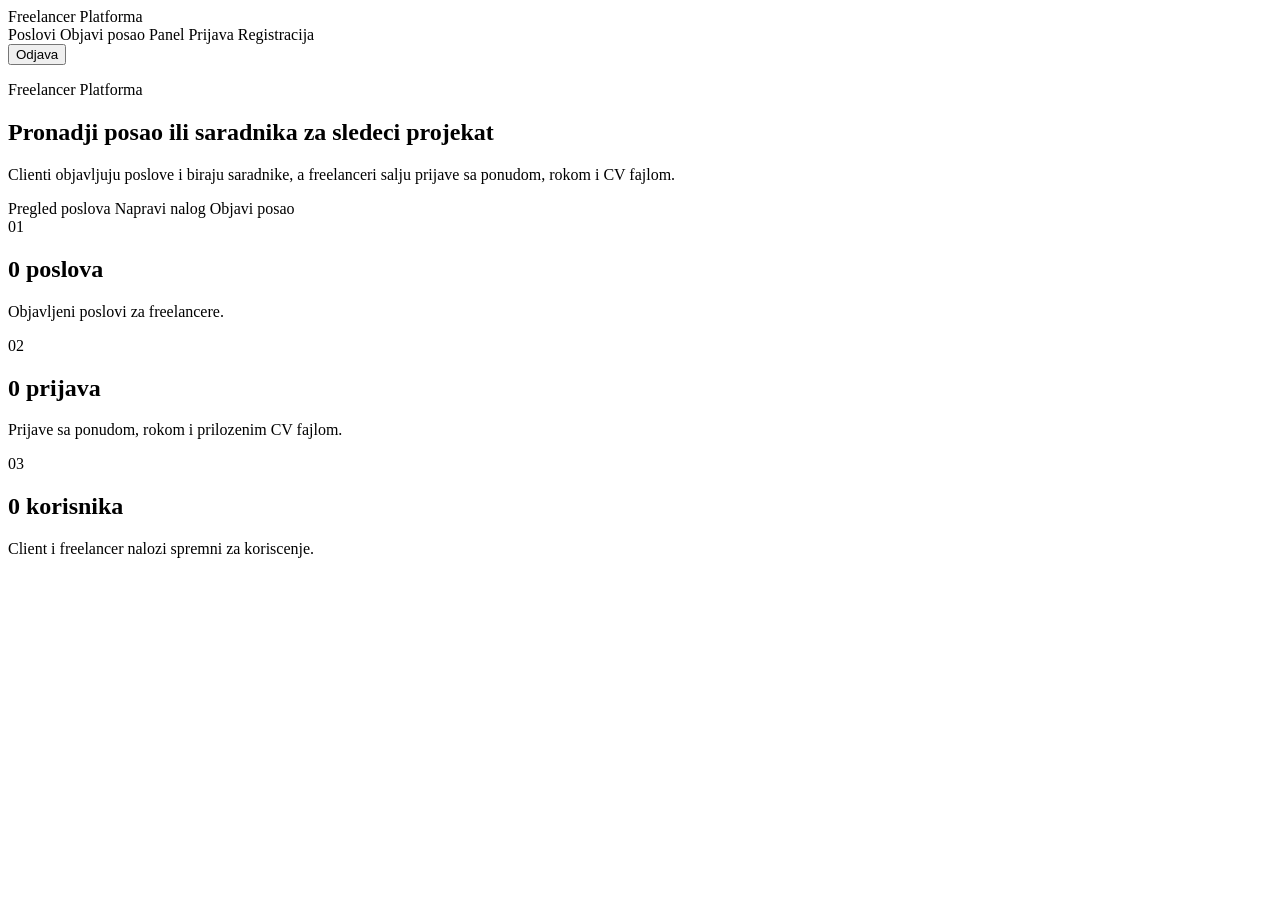
<file: src/main/resources/templates/index.html>
<!DOCTYPE html>
<html lang="sr" xmlns:th="http://www.thymeleaf.org">
<head>
    <meta charset="UTF-8">
    <meta name="viewport" content="width=device-width, initial-scale=1.0">
    <title th:text="${pageTitle}">Freelancer Platforma</title>
    <link rel="stylesheet" th:href="@{/css/main.css}">
</head>
<body>
<header class="topbar">
    <a class="brand" th:href="@{/}" th:text="${appName}">Freelancer Platforma</a>
    <nav class="nav">
        <a th:href="@{/jobs}">Poslovi</a>
        <a th:if="${currentUser != null and currentUser.client}" th:href="@{/jobs/new}">Objavi posao</a>
        <a th:if="${currentUser != null}" th:href="@{/dashboard}">Panel</a>
        <a th:if="${currentUser == null}" th:href="@{/login}">Prijava</a>
        <a th:if="${currentUser == null}" th:href="@{/register}">Registracija</a>
        <form th:if="${currentUser != null}" method="post" th:action="@{/logout}">
            <button class="nav-button" type="submit">Odjava</button>
        </form>
    </nav>
</header>

<main class="page-shell">
    <section class="intro">
        <p class="eyebrow">Freelancer Platforma</p>
        <h1>Pronadji posao ili saradnika za sledeci projekat</h1>
        <p>Clienti objavljuju poslove i biraju saradnike, a freelanceri salju prijave sa ponudom, rokom i CV fajlom.</p>
        <div class="actions">
            <a class="button primary" th:href="@{/jobs}">Pregled poslova</a>
            <a class="button secondary" th:if="${currentUser == null}" th:href="@{/register}">Napravi nalog</a>
            <a class="button secondary" th:if="${currentUser != null and currentUser.client}" th:href="@{/jobs/new}">Objavi posao</a>
        </div>
    </section>

    <section class="status-grid" aria-label="Status implementacije">
        <article>
            <span>01</span>
            <h2 th:text="${jobCount} + ' poslova'">0 poslova</h2>
            <p>Objavljeni poslovi za freelancere.</p>
        </article>
        <article>
            <span>02</span>
            <h2 th:text="${proposalCount} + ' prijava'">0 prijava</h2>
            <p>Prijave sa ponudom, rokom i prilozenim CV fajlom.</p>
        </article>
        <article>
            <span>03</span>
            <h2 th:text="${userCount} + ' korisnika'">0 korisnika</h2>
            <p>Client i freelancer nalozi spremni za koriscenje.</p>
        </article>
    </section>
</main>
</body>
</html>
</file>
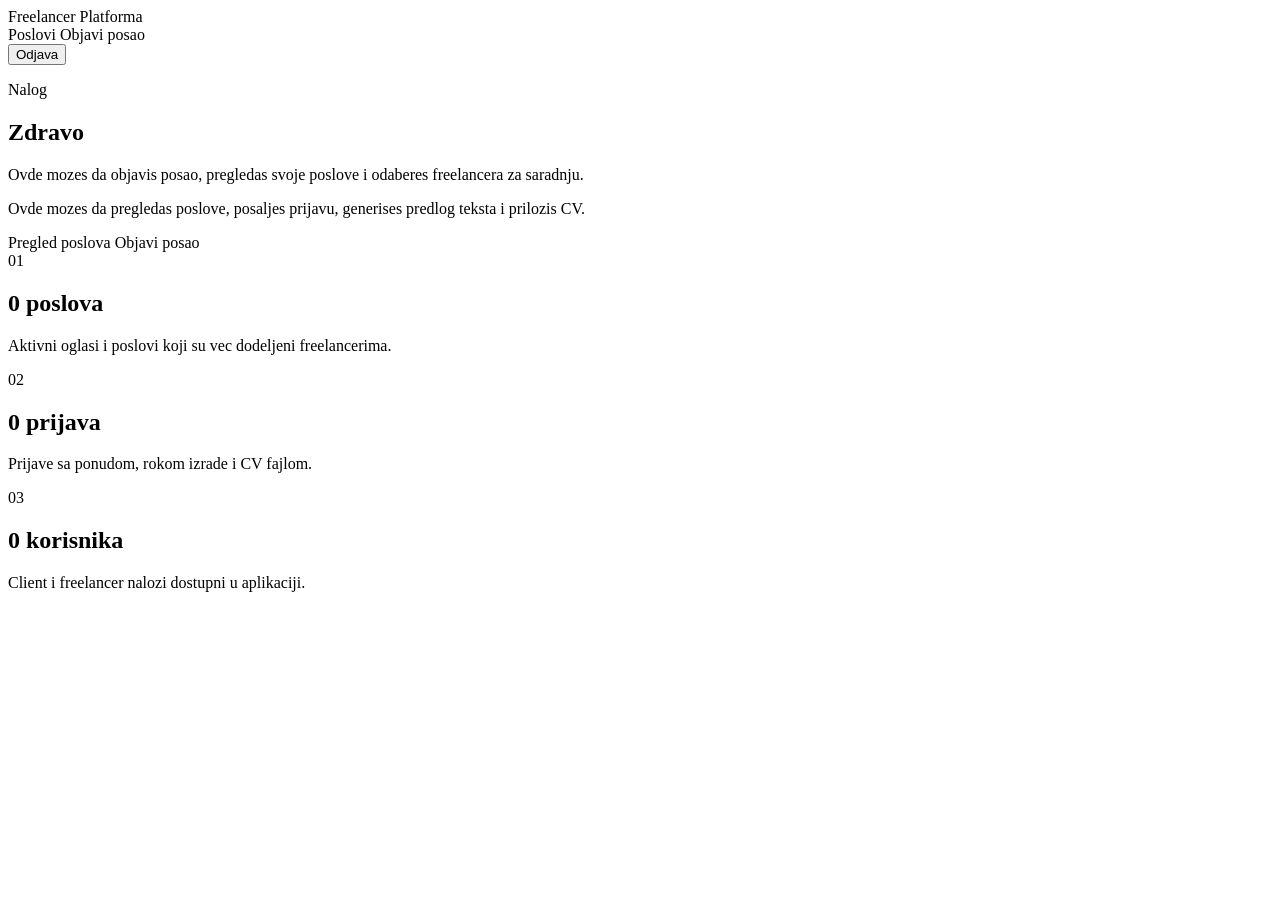
<file: src/main/resources/templates/dashboard.html>
<!DOCTYPE html>
<html lang="sr" xmlns:th="http://www.thymeleaf.org">
<head>
    <meta charset="UTF-8">
    <meta name="viewport" content="width=device-width, initial-scale=1.0">
    <title th:text="${pageTitle}">Kontrolna tabla</title>
    <link rel="stylesheet" th:href="@{/css/main.css}">
</head>
<body>
<header class="topbar">
    <a class="brand" th:href="@{/}" th:text="${appName}">Freelancer Platforma</a>
    <nav class="nav">
        <a th:href="@{/jobs}">Poslovi</a>
        <a th:if="${currentUser.client}" th:href="@{/jobs/new}">Objavi posao</a>
        <form method="post" th:action="@{/logout}">
            <button class="nav-button" type="submit">Odjava</button>
        </form>
    </nav>
</header>

<main class="page-shell">
    <section class="intro">
        <p class="eyebrow" th:text="${currentUser.client ? 'Client nalog' : 'Freelancer nalog'}">Nalog</p>
        <h1 th:text="'Zdravo, ' + ${currentUser.fullName}">Zdravo</h1>
        <p th:if="${currentUser.client}">Ovde mozes da objavis posao, pregledas svoje poslove i odaberes freelancera za saradnju.</p>
        <p th:if="${currentUser.freelancer}">Ovde mozes da pregledas poslove, posaljes prijavu, generises predlog teksta i prilozis CV.</p>
        <div class="actions">
            <a class="button primary" th:href="@{/jobs}">Pregled poslova</a>
            <a class="button secondary" th:if="${currentUser.client}" th:href="@{/jobs/new}">Objavi posao</a>
        </div>
    </section>

    <section class="status-grid" aria-label="Pregled stanja">
        <article>
            <span>01</span>
            <h2 th:text="${jobCount} + ' poslova'">0 poslova</h2>
            <p>Aktivni oglasi i poslovi koji su vec dodeljeni freelancerima.</p>
        </article>
        <article>
            <span>02</span>
            <h2 th:text="${proposalCount} + ' prijava'">0 prijava</h2>
            <p>Prijave sa ponudom, rokom izrade i CV fajlom.</p>
        </article>
        <article>
            <span>03</span>
            <h2 th:text="${userCount} + ' korisnika'">0 korisnika</h2>
            <p>Client i freelancer nalozi dostupni u aplikaciji.</p>
        </article>
    </section>
</main>
</body>
</html>
</file>
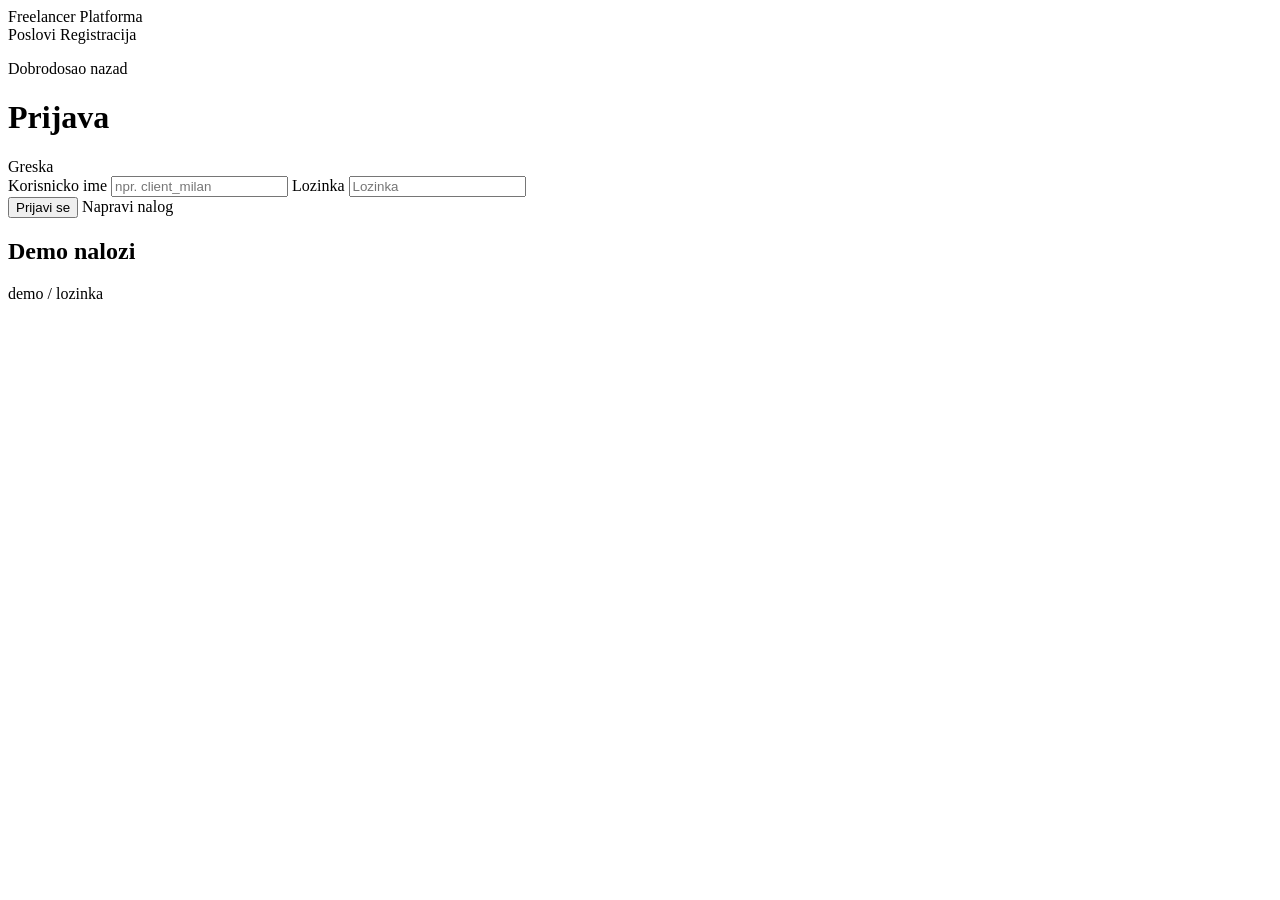
<file: src/main/resources/templates/auth/login.html>
<!DOCTYPE html>
<html lang="sr" xmlns:th="http://www.thymeleaf.org">
<head>
    <meta charset="UTF-8">
    <meta name="viewport" content="width=device-width, initial-scale=1.0">
    <title th:text="${pageTitle}">Prijava</title>
    <link rel="stylesheet" th:href="@{/css/main.css}">
</head>
<body>
<header class="topbar">
    <a class="brand" th:href="@{/}" th:text="${appName}">Freelancer Platforma</a>
    <nav class="nav">
        <a th:href="@{/jobs}">Poslovi</a>
        <a th:href="@{/register}">Registracija</a>
    </nav>
</header>

<main class="page-shell narrow">
    <div class="page-header">
        <div>
            <p class="eyebrow">Dobrodosao nazad</p>
            <h1>Prijava</h1>
        </div>
    </div>

    <div th:if="${errorMessage}" class="alert" th:text="${errorMessage}">Greska</div>

    <form class="form-panel" method="post" th:object="${loginForm}" th:action="@{/login}">
        <label>
            Korisnicko ime
            <input type="text" th:field="*{username}" placeholder="npr. client_milan">
        </label>

        <label>
            Lozinka
            <input type="password" th:field="*{password}" placeholder="Lozinka">
        </label>

        <div class="form-actions">
            <button class="button primary" type="submit">Prijavi se</button>
            <a class="button secondary" th:href="@{/register}">Napravi nalog</a>
        </div>
    </form>

    <section class="helper-panel">
        <h2>Demo nalozi</h2>
        <p th:each="account : ${demoAccounts}" th:text="${account}">demo / lozinka</p>
    </section>
</main>
</body>
</html>
</file>
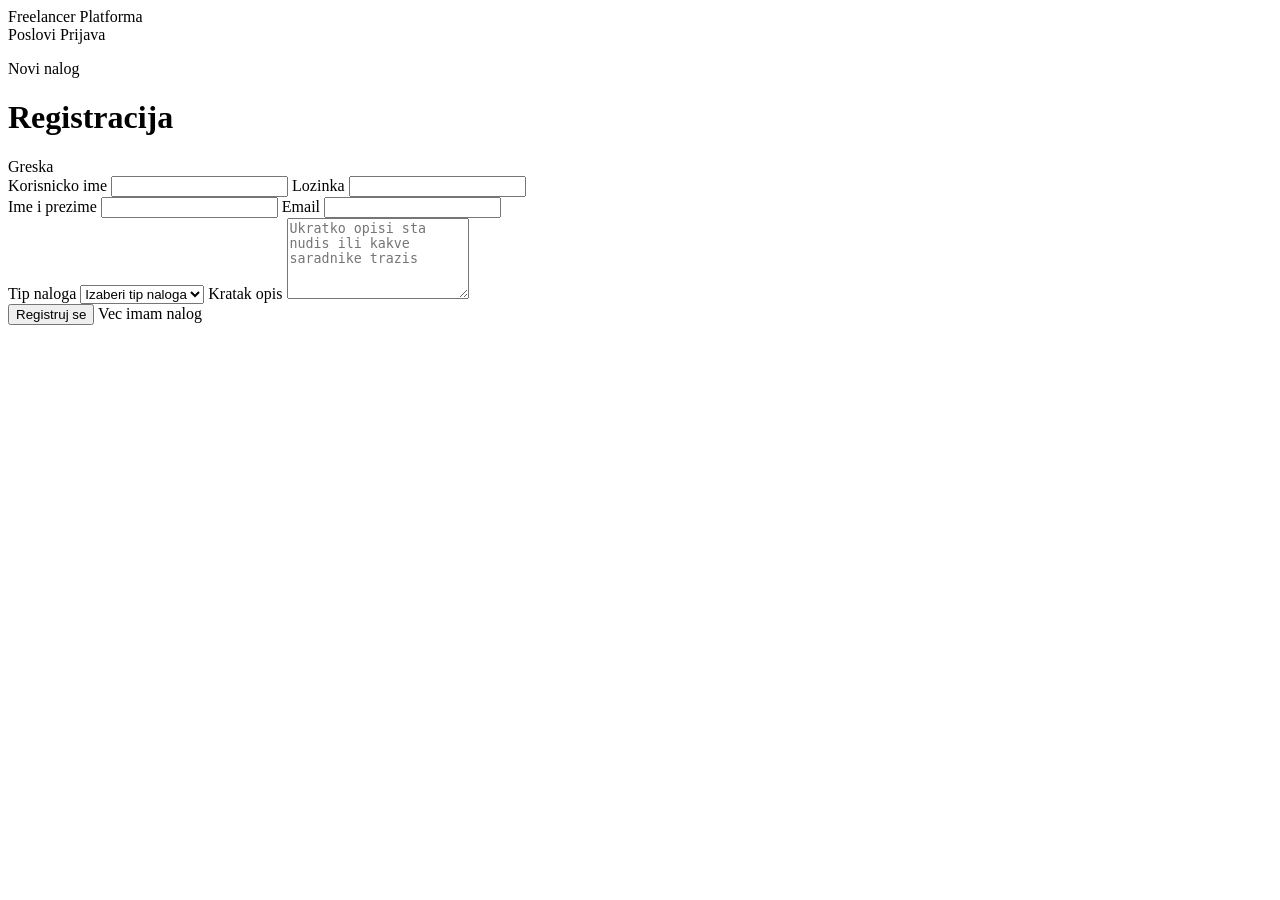
<file: src/main/resources/templates/auth/register.html>
<!DOCTYPE html>
<html lang="sr" xmlns:th="http://www.thymeleaf.org">
<head>
    <meta charset="UTF-8">
    <meta name="viewport" content="width=device-width, initial-scale=1.0">
    <title th:text="${pageTitle}">Registracija</title>
    <link rel="stylesheet" th:href="@{/css/main.css}">
</head>
<body>
<header class="topbar">
    <a class="brand" th:href="@{/}" th:text="${appName}">Freelancer Platforma</a>
    <nav class="nav">
        <a th:href="@{/jobs}">Poslovi</a>
        <a th:href="@{/login}">Prijava</a>
    </nav>
</header>

<main class="page-shell narrow">
    <div class="page-header">
        <div>
            <p class="eyebrow">Novi nalog</p>
            <h1>Registracija</h1>
        </div>
    </div>

    <div th:if="${errorMessage}" class="alert" th:text="${errorMessage}">Greska</div>

    <form class="form-panel" method="post" th:object="${registerForm}" th:action="@{/register}">
        <div class="form-grid">
            <label>
                Korisnicko ime
                <input type="text" th:field="*{username}">
            </label>

            <label>
                Lozinka
                <input type="password" th:field="*{password}">
            </label>
        </div>

        <div class="form-grid">
            <label>
                Ime i prezime
                <input type="text" th:field="*{fullName}">
            </label>

            <label>
                Email
                <input type="email" th:field="*{email}">
            </label>
        </div>

        <label>
            Tip naloga
            <select th:field="*{role}">
                <option value="">Izaberi tip naloga</option>
                <option th:each="role : ${roles}"
                        th:value="${role}"
                        th:text="${role.name() == 'CLIENT' ? 'Client' : 'Freelancer'}">Tip</option>
            </select>
        </label>

        <label>
            Kratak opis
            <textarea rows="5" th:field="*{profileSummary}" placeholder="Ukratko opisi sta nudis ili kakve saradnike trazis"></textarea>
        </label>

        <div class="form-actions">
            <button class="button primary" type="submit">Registruj se</button>
            <a class="button secondary" th:href="@{/login}">Vec imam nalog</a>
        </div>
    </form>
</main>
</body>
</html>
</file>
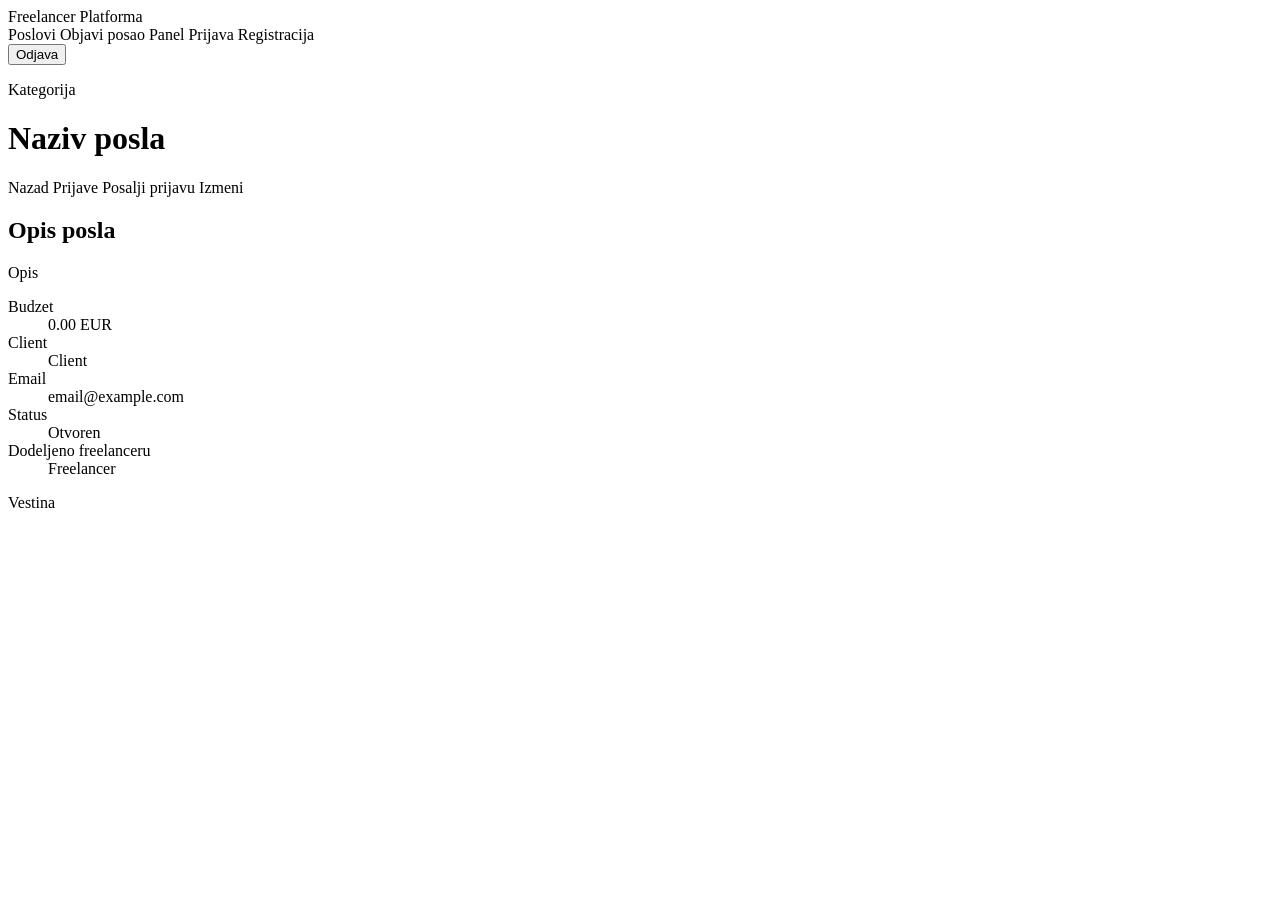
<file: src/main/resources/templates/jobs/details.html>
<!DOCTYPE html>
<html lang="sr" xmlns:th="http://www.thymeleaf.org">
<head>
    <meta charset="UTF-8">
    <meta name="viewport" content="width=device-width, initial-scale=1.0">
    <title th:text="${pageTitle}">Detalji posla</title>
    <link rel="stylesheet" th:href="@{/css/main.css}">
</head>
<body>
<header class="topbar">
    <a class="brand" th:href="@{/}" th:text="${appName}">Freelancer Platforma</a>
    <nav class="nav">
        <a th:href="@{/jobs}">Poslovi</a>
        <a th:if="${currentUser != null and currentUser.client}" th:href="@{/jobs/new}">Objavi posao</a>
        <a th:if="${currentUser != null}" th:href="@{/dashboard}">Panel</a>
        <a th:if="${currentUser == null}" th:href="@{/login}">Prijava</a>
        <a th:if="${currentUser == null}" th:href="@{/register}">Registracija</a>
        <form th:if="${currentUser != null}" method="post" th:action="@{/logout}">
            <button class="nav-button" type="submit">Odjava</button>
        </form>
    </nav>
</header>

<main class="page-shell">
    <div class="page-header">
        <div>
            <p class="eyebrow" th:text="${job.category.name}">Kategorija</p>
            <h1 th:text="${job.title}">Naziv posla</h1>
        </div>
        <div class="actions">
            <a class="button secondary" th:href="@{/jobs}">Nazad</a>
            <a class="button secondary"
               th:if="${currentUser != null and currentUser.client and job.client.id == currentUser.id}"
               th:href="@{/jobs/{id}/proposals(id=${job.id})}">Prijave</a>
            <a class="button primary"
               th:if="${currentUser != null and currentUser.freelancer and job.open}"
               th:href="@{/jobs/{id}/proposals/new(id=${job.id})}">Posalji prijavu</a>
            <a class="button primary"
               th:if="${currentUser != null and currentUser.client and job.client.id == currentUser.id}"
               th:href="@{/jobs/{id}/edit(id=${job.id})}">Izmeni</a>
        </div>
    </div>

    <section class="detail-layout">
        <article class="detail-main">
            <h2>Opis posla</h2>
            <p th:text="${job.description}">Opis</p>
        </article>

        <aside class="detail-side">
            <dl>
                <div>
                    <dt>Budzet</dt>
                    <dd th:text="${#numbers.formatDecimal(job.budget, 1, 2)} + ' EUR'">0.00 EUR</dd>
                </div>
                <div>
                    <dt>Client</dt>
                    <dd th:text="${job.client.fullName}">Client</dd>
                </div>
                <div>
                    <dt>Email</dt>
                    <dd th:text="${job.client.email}">email@example.com</dd>
                </div>
                <div>
                    <dt>Status</dt>
                    <dd th:text="${job.open ? 'Otvoren' : 'Dodeljen'}">Otvoren</dd>
                </div>
                <div th:if="${job.granted}">
                    <dt>Dodeljeno freelanceru</dt>
                    <dd th:text="${job.grantedFreelancer.fullName}">Freelancer</dd>
                </div>
            </dl>
        </aside>
    </section>

    <section class="skill-row" aria-label="Trazene vestine">
        <span th:each="skill : ${job.requiredSkills}" th:text="${skill.name}">Vestina</span>
    </section>
</main>
</body>
</html>
</file>
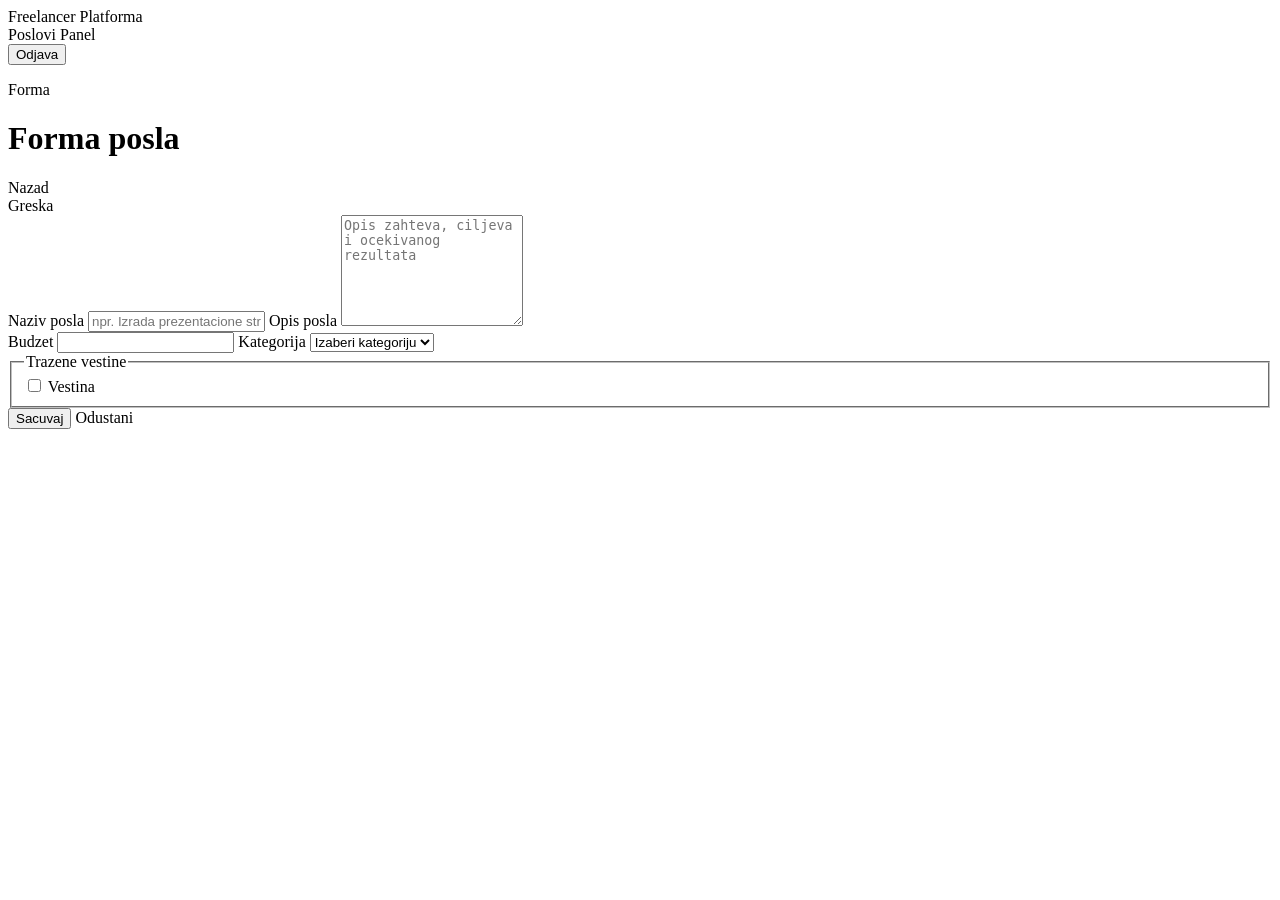
<file: src/main/resources/templates/jobs/form.html>
<!DOCTYPE html>
<html lang="sr" xmlns:th="http://www.thymeleaf.org">
<head>
    <meta charset="UTF-8">
    <meta name="viewport" content="width=device-width, initial-scale=1.0">
    <title th:text="${pageTitle}">Forma posla</title>
    <link rel="stylesheet" th:href="@{/css/main.css}">
</head>
<body>
<header class="topbar">
    <a class="brand" th:href="@{/}" th:text="${appName}">Freelancer Platforma</a>
    <nav class="nav">
        <a th:href="@{/jobs}">Poslovi</a>
        <a th:href="@{/dashboard}">Panel</a>
        <form method="post" th:action="@{/logout}">
            <button class="nav-button" type="submit">Odjava</button>
        </form>
    </nav>
</header>

<main class="page-shell narrow">
    <div class="page-header">
        <div>
            <p class="eyebrow" th:text="${jobId == null ? 'Novi oglas' : 'Izmena oglasa'}">Forma</p>
            <h1 th:text="${pageTitle}">Forma posla</h1>
        </div>
        <a class="button secondary" th:href="@{/jobs}">Nazad</a>
    </div>

    <div th:if="${errorMessage}" class="alert" th:text="${errorMessage}">Greska</div>

    <form class="form-panel"
          method="post"
          th:object="${jobForm}"
          th:action="${jobId == null} ? @{/jobs} : @{/jobs/{id}/edit(id=${jobId})}">
        <label>
            Naziv posla
            <input type="text" th:field="*{title}" placeholder="npr. Izrada prezentacione stranice">
        </label>

        <label>
            Opis posla
            <textarea th:field="*{description}" rows="7" placeholder="Opis zahteva, ciljeva i ocekivanog rezultata"></textarea>
        </label>

        <div class="form-grid">
            <label>
                Budzet
                <input type="number" min="0" step="0.01" th:field="*{budget}">
            </label>

            <label>
                Kategorija
                <select th:field="*{categoryId}">
                    <option value="">Izaberi kategoriju</option>
                    <option th:each="category : ${categories}"
                            th:value="${category.id}"
                            th:text="${category.name}">Kategorija</option>
                </select>
            </label>
        </div>

        <fieldset>
            <legend>Trazene vestine</legend>
            <div class="checkbox-grid">
                <label th:each="skill : ${skills}" class="checkbox-row">
                    <input type="checkbox" th:field="*{skillIds}" th:value="${skill.id}">
                    <span th:text="${skill.name}">Vestina</span>
                </label>
            </div>
        </fieldset>

        <div class="form-actions">
            <button class="button primary" type="submit">Sacuvaj</button>
            <a class="button secondary" th:href="@{/jobs}">Odustani</a>
        </div>
    </form>
</main>
</body>
</html>
</file>
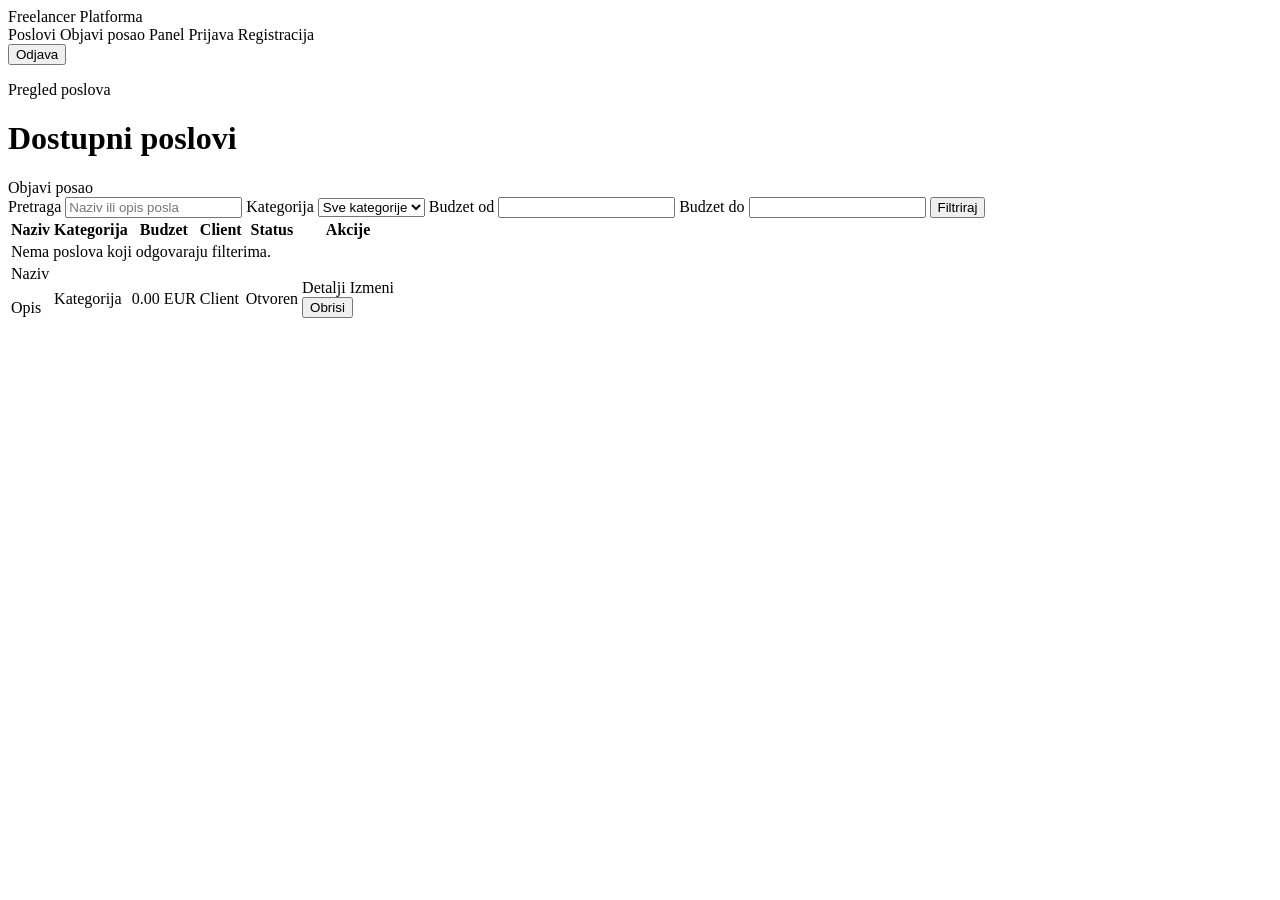
<file: src/main/resources/templates/jobs/list.html>
<!DOCTYPE html>
<html lang="sr" xmlns:th="http://www.thymeleaf.org">
<head>
    <meta charset="UTF-8">
    <meta name="viewport" content="width=device-width, initial-scale=1.0">
    <title th:text="${pageTitle}">Poslovi</title>
    <link rel="stylesheet" th:href="@{/css/main.css}">
</head>
<body>
<header class="topbar">
    <a class="brand" th:href="@{/}" th:text="${appName}">Freelancer Platforma</a>
    <nav class="nav">
        <a th:href="@{/jobs}">Poslovi</a>
        <a th:if="${currentUser != null and currentUser.client}" th:href="@{/jobs/new}">Objavi posao</a>
        <a th:if="${currentUser != null}" th:href="@{/dashboard}">Panel</a>
        <a th:if="${currentUser == null}" th:href="@{/login}">Prijava</a>
        <a th:if="${currentUser == null}" th:href="@{/register}">Registracija</a>
        <form th:if="${currentUser != null}" method="post" th:action="@{/logout}">
            <button class="nav-button" type="submit">Odjava</button>
        </form>
    </nav>
</header>

<main class="page-shell">
    <div class="page-header">
        <div>
            <p class="eyebrow" th:text="${currentUser != null and currentUser.client ? 'Moji poslovi' : 'Pregled poslova'}">Pregled poslova</p>
            <h1 th:text="${currentUser != null and currentUser.client ? 'Moji poslovi' : 'Dostupni poslovi'}">Dostupni poslovi</h1>
        </div>
        <a class="button primary" th:if="${currentUser != null and currentUser.client}" th:href="@{/jobs/new}">Objavi posao</a>
    </div>

    <form class="filter-bar" method="get" th:action="@{/jobs}" th:if="${currentUser == null or currentUser.freelancer}">
        <label>
            Pretraga
            <input type="search" name="keyword" th:value="${keyword}" placeholder="Naziv ili opis posla">
        </label>
        <label>
            Kategorija
            <select name="categoryId">
                <option value="">Sve kategorije</option>
                <option th:each="category : ${categories}"
                        th:value="${category.id}"
                        th:selected="${categoryId != null and category.id == categoryId}"
                        th:text="${category.name}">Kategorija</option>
            </select>
        </label>
        <label>
            Budzet od
            <input type="number" name="minBudget" min="0" step="0.01" th:value="${minBudget}">
        </label>
        <label>
            Budzet do
            <input type="number" name="maxBudget" min="0" step="0.01" th:value="${maxBudget}">
        </label>
        <button class="button secondary" type="submit">Filtriraj</button>
    </form>

    <section class="table-panel" aria-label="Lista poslova">
        <table>
            <thead>
            <tr>
                <th>Naziv</th>
                <th>Kategorija</th>
                <th>Budzet</th>
                <th>Client</th>
                <th>Status</th>
                <th>Akcije</th>
            </tr>
            </thead>
            <tbody>
            <tr th:if="${jobs.isEmpty()}">
                <td colspan="6">Nema poslova koji odgovaraju filterima.</td>
            </tr>
            <tr th:each="job : ${jobs}">
                <td>
                    <a class="table-link" th:href="@{/jobs/{id}(id=${job.id})}" th:text="${job.title}">Naziv</a>
                    <p class="table-subtitle" th:text="${#strings.abbreviate(job.description, 90)}">Opis</p>
                </td>
                <td th:text="${job.category.name}">Kategorija</td>
                <td th:text="${#numbers.formatDecimal(job.budget, 1, 2)} + ' EUR'">0.00 EUR</td>
                <td th:text="${job.client.fullName}">Client</td>
                <td>
                    <span class="status-pill" th:text="${job.open ? 'Otvoren' : 'Dodeljen'}">Otvoren</span>
                </td>
                <td class="table-actions">
                    <a class="button compact secondary" th:href="@{/jobs/{id}(id=${job.id})}">Detalji</a>
                    <a class="button compact secondary"
                       th:if="${currentUser != null and currentUser.client and job.client.id == currentUser.id}"
                       th:href="@{/jobs/{id}/edit(id=${job.id})}">Izmeni</a>
                    <form th:if="${currentUser != null and currentUser.client and job.client.id == currentUser.id}"
                          method="post" th:action="@{/jobs/{id}/delete(id=${job.id})}">
                        <button class="button compact danger" type="submit">Obrisi</button>
                    </form>
                </td>
            </tr>
            </tbody>
        </table>
    </section>
</main>
</body>
</html>
</file>
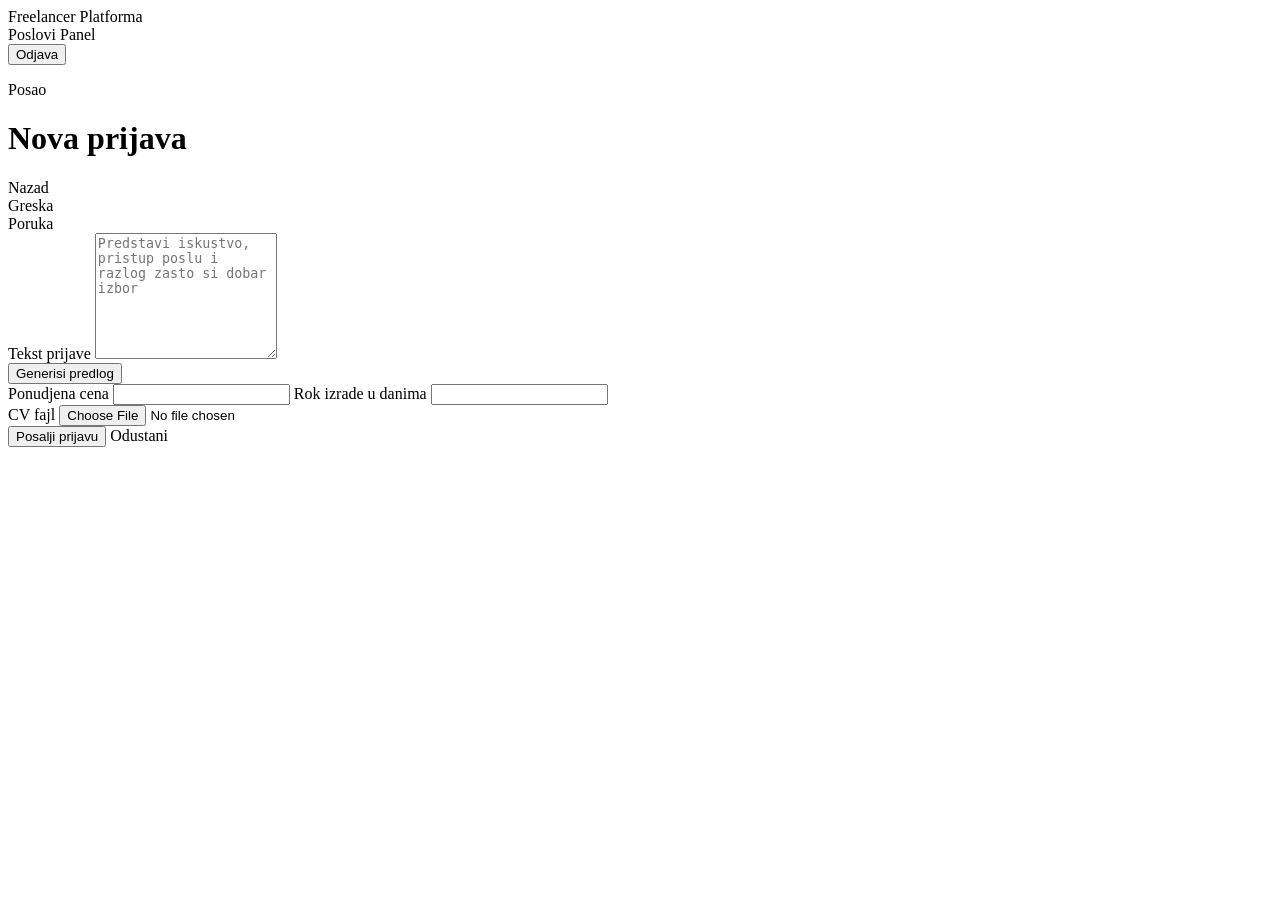
<file: src/main/resources/templates/proposals/form.html>
<!DOCTYPE html>
<html lang="sr" xmlns:th="http://www.thymeleaf.org">
<head>
    <meta charset="UTF-8">
    <meta name="viewport" content="width=device-width, initial-scale=1.0">
    <title th:text="${pageTitle}">Nova prijava</title>
    <link rel="stylesheet" th:href="@{/css/main.css}">
</head>
<body>
<header class="topbar">
    <a class="brand" th:href="@{/}" th:text="${appName}">Freelancer Platforma</a>
    <nav class="nav">
        <a th:href="@{/jobs}">Poslovi</a>
        <a th:href="@{/dashboard}">Panel</a>
        <form method="post" th:action="@{/logout}">
            <button class="nav-button" type="submit">Odjava</button>
        </form>
    </nav>
</header>

<main class="page-shell narrow">
    <div class="page-header">
        <div>
            <p class="eyebrow" th:text="${job.title}">Posao</p>
            <h1>Nova prijava</h1>
        </div>
        <a class="button secondary" th:href="@{/jobs/{id}(id=${job.id})}">Nazad</a>
    </div>

    <div th:if="${errorMessage}" class="alert" th:text="${errorMessage}">Greska</div>
    <div th:if="${successMessage}" class="notice" th:text="${successMessage}">Poruka</div>

    <form class="form-panel"
          method="post"
          enctype="multipart/form-data"
          th:object="${proposalForm}"
          th:action="@{/jobs/{id}/proposals(id=${job.id})}">
        <input type="hidden" th:field="*{freelancerId}">

        <label>
            Tekst prijave
            <textarea th:field="*{proposalText}" rows="8" placeholder="Predstavi iskustvo, pristup poslu i razlog zasto si dobar izbor"></textarea>
        </label>
        <div class="ai-actions">
            <button class="button secondary"
                    type="submit"
                    th:formaction="@{/jobs/{id}/proposals/draft(id=${job.id})}"
                    formnovalidate>Generisi predlog</button>
        </div>

        <div class="form-grid">
            <label>
                Ponudjena cena
                <input type="number" min="0" step="0.01" th:field="*{offeredPrice}">
            </label>

            <label>
                Rok izrade u danima
                <input type="number" min="1" th:field="*{estimatedDays}">
            </label>
        </div>

        <label>
            CV fajl
            <input type="file" name="cvFile" accept=".pdf,.docx,application/pdf,application/vnd.openxmlformats-officedocument.wordprocessingml.document">
        </label>

        <div class="form-actions">
            <button class="button primary" type="submit">Posalji prijavu</button>
            <a class="button secondary" th:href="@{/jobs/{id}(id=${job.id})}">Odustani</a>
        </div>
    </form>
</main>
</body>
</html>
</file>
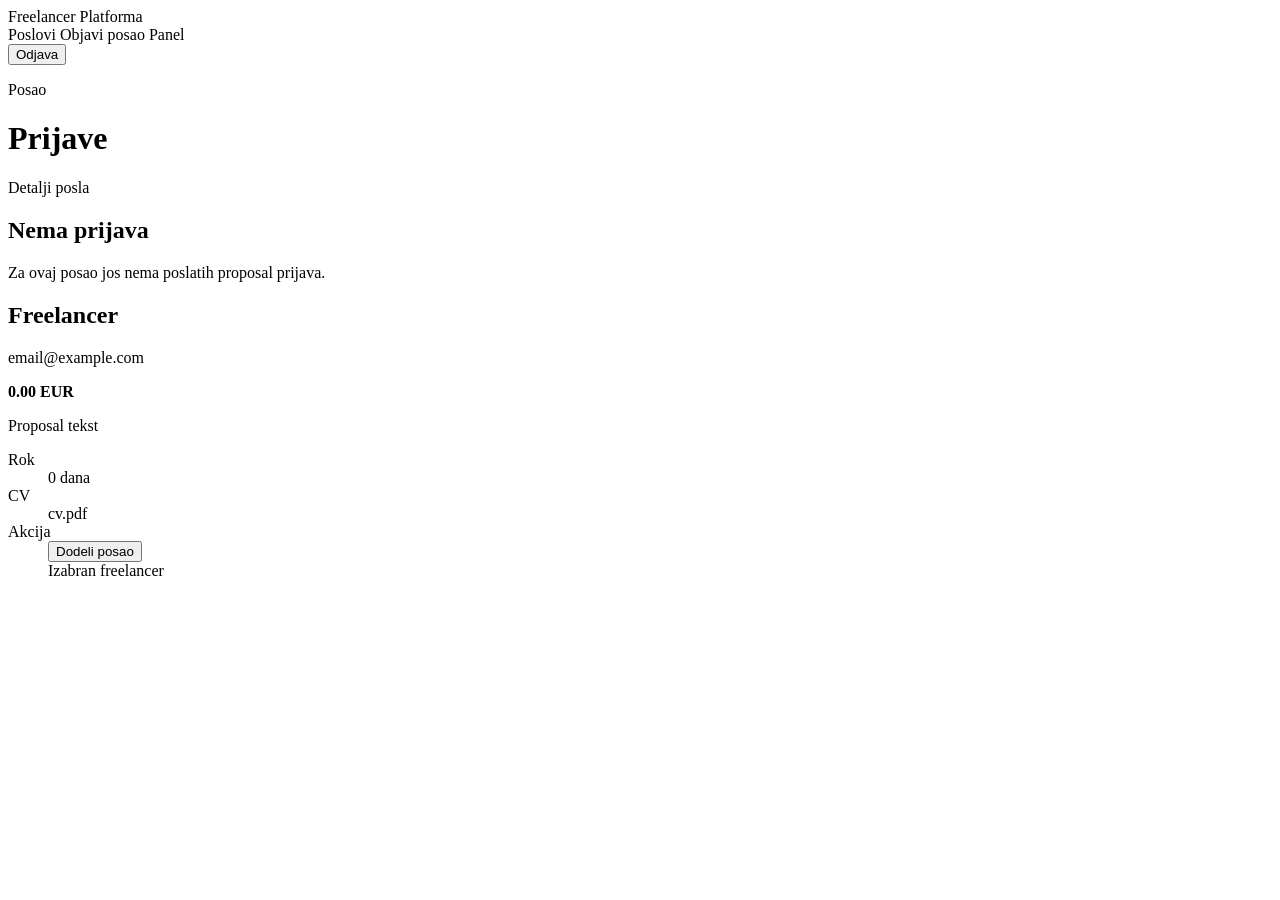
<file: src/main/resources/templates/proposals/list.html>
<!DOCTYPE html>
<html lang="sr" xmlns:th="http://www.thymeleaf.org">
<head>
    <meta charset="UTF-8">
    <meta name="viewport" content="width=device-width, initial-scale=1.0">
    <title th:text="${pageTitle}">Prijave</title>
    <link rel="stylesheet" th:href="@{/css/main.css}">
</head>
<body>
<header class="topbar">
    <a class="brand" th:href="@{/}" th:text="${appName}">Freelancer Platforma</a>
    <nav class="nav">
        <a th:href="@{/jobs}">Poslovi</a>
        <a th:if="${currentUser != null and currentUser.client}" th:href="@{/jobs/new}">Objavi posao</a>
        <a th:href="@{/dashboard}">Panel</a>
        <form method="post" th:action="@{/logout}">
            <button class="nav-button" type="submit">Odjava</button>
        </form>
    </nav>
</header>

<main class="page-shell">
    <div class="page-header">
        <div>
            <p class="eyebrow" th:text="${job.title}">Posao</p>
            <h1>Prijave</h1>
        </div>
        <div class="actions">
            <a class="button secondary" th:href="@{/jobs/{id}(id=${job.id})}">Detalji posla</a>
        </div>
    </div>

    <section class="proposal-list" aria-label="Lista proposal prijava">
        <article th:if="${proposals.isEmpty()}" class="proposal-card">
            <h2>Nema prijava</h2>
            <p>Za ovaj posao jos nema poslatih proposal prijava.</p>
        </article>

        <article th:each="proposal : ${proposals}" class="proposal-card">
            <div class="proposal-card-header">
                <div>
                    <h2 th:text="${proposal.freelancer.fullName}">Freelancer</h2>
                    <p th:text="${proposal.freelancer.email}">email@example.com</p>
                </div>
                <strong th:text="${#numbers.formatDecimal(proposal.offeredPrice, 1, 2)} + ' EUR'">0.00 EUR</strong>
            </div>

            <p th:text="${proposal.proposalText}">Proposal tekst</p>

            <dl class="inline-meta">
                <div>
                    <dt>Rok</dt>
                    <dd th:text="${proposal.estimatedDays} + ' dana'">0 dana</dd>
                </div>
                <div>
                    <dt>CV</dt>
                    <dd>
                        <a class="table-link"
                           th:href="@{/proposals/{id}/cv(id=${proposal.id})}"
                           th:text="${proposal.cvAttachment.originalFileName}">cv.pdf</a>
                    </dd>
                </div>
                <div>
                    <dt>Akcija</dt>
                    <dd>
                        <form th:if="${job.open}" method="post"
                              th:action="@{/jobs/{jobId}/proposals/{proposalId}/grant(jobId=${job.id},proposalId=${proposal.id})}">
                            <button class="button compact primary" type="submit">Dodeli posao</button>
                        </form>
                        <span th:if="${job.granted and job.grantedFreelancer.id == proposal.freelancer.id}">Izabran freelancer</span>
                    </dd>
                </div>
            </dl>
        </article>
    </section>
</main>
</body>
</html>
</file>
